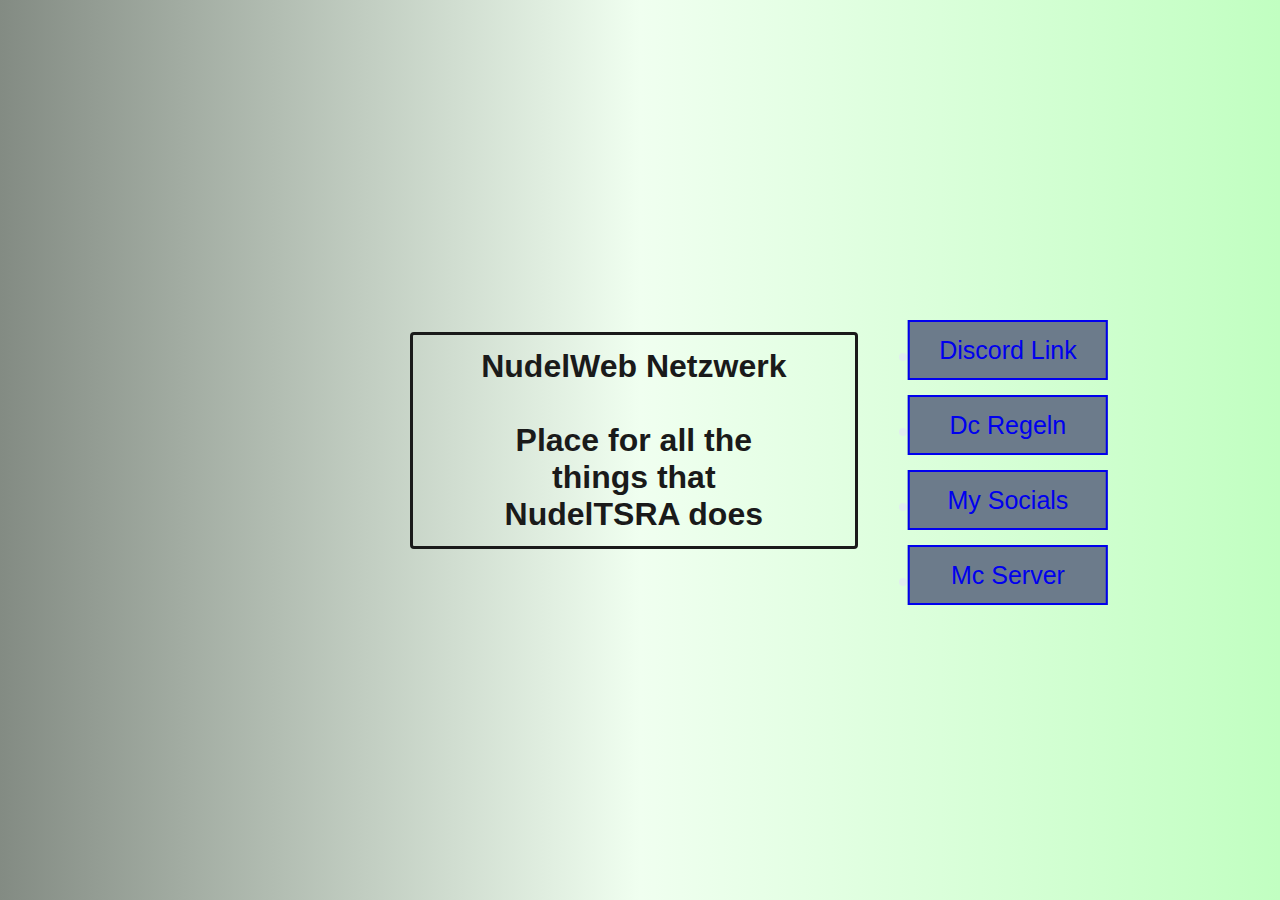
<file: index.html>
<html>
    <head>
        <link rel="stylesheet" href="css/index.css">
        <link rel="stylesheet" href="css/anim.css">
        <title>NudelWeb</title>
    </head>
    <body>
        <h1 class="textoption grow colorBlackHover mouseLeaveFlyAway">NudelWeb Netzwerk <br> <br> Place for all the things that NudelTSRA does</h1> 
        <ul class="slideInRight">
            <li>
                <a href="https://discord.com/invite/dNGJUPYbuJ"><p>Discord link</p></a>
            </li>
            <li>
                <a href="./regeln.html"><p>dc Regeln </p></a>
            </li>
            <li>
                <a href="./links.html"><p>My Socials</p></a>
            </li>
            <li>
                <a href="./server.html"><p>Mc server</p></a>
            </li>
        </ul>
    </body>
</html>
</file>
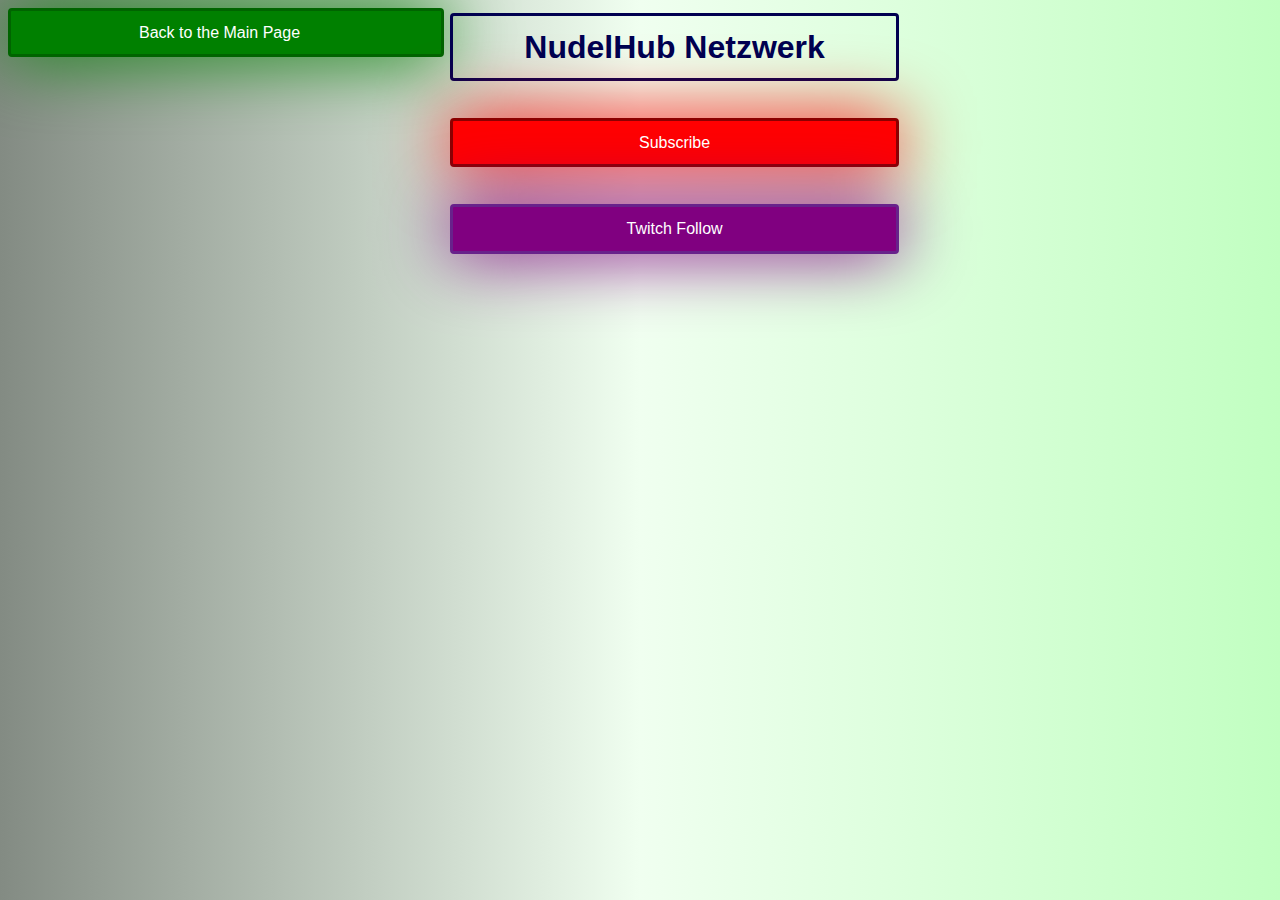
<file: links.html>
<!DOCTYPE html>
<html>
    <head>
        <link rel="stylesheet" href="css/main.css">
        <link rel="stylesheet" href="css/links.css">
        <link rel="stylesheet" href="css/anim.css">
        <title>NudelWeb</title>
    </head>
    <body>
        <a class="main mainpage slideInLeft" id="mainpage" href="./index.html">Back to the Main Page</a>
        <h1 class="title main slideInRight">NudelHub Netzwerk</h1> <br>
        <a class="main grow" id="youtubeabo" href="https://www.youtube.com/channel/UCfygxpjDzkb3Csf8oL9CWZQ">Subscribe</a> <br>
        <a class="main grow" id="twitch" href="https://www.twitch.tv/gamenudel">Twitch Follow</a>
    </body>
</html>
</file>
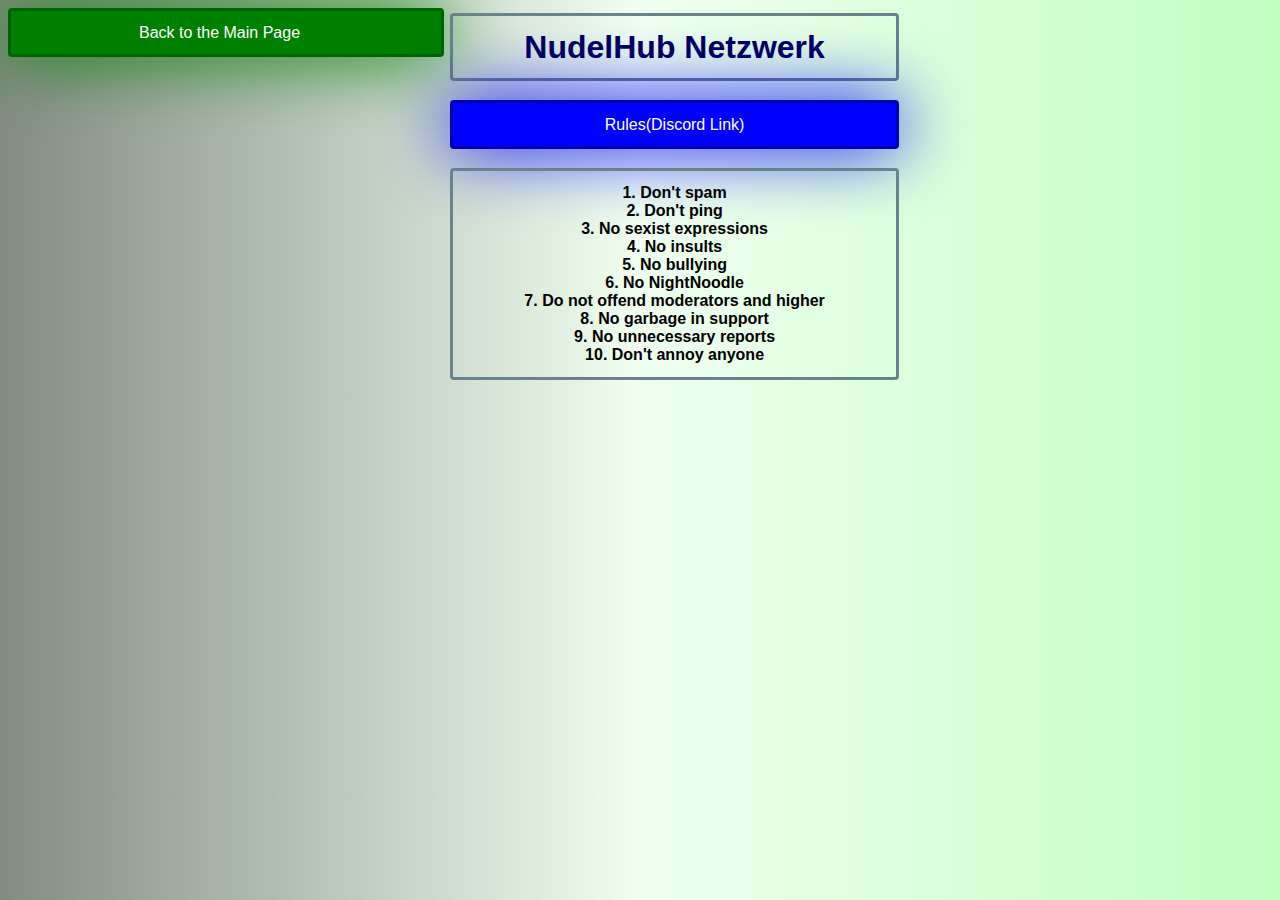
<file: regeln.html>
<!DOCTYPE html>
<html>
    <head>
        <link rel="stylesheet" href="css/main.css">
        <link rel="stylesheet" href="css/regeln.css">
        <link rel="stylesheet" href="css/anim.css">
        <title>NudelHub Website</title>
    </head>
    <body>
        <a class="main mainpage slideInLeft" id="mainpage" href="./index.html">Back to the Main Page</a>
        <div class="main textoption slideInRight">
            <h1>NudelHub Netzwerk</h1>
        </div>
        <a class="main grow" id="discordinv" href="https://discord.gg/dNGJUPYbuJ">Rules(Discord Link)</a> 
        <div class="main textoption grow"> 
            <p>1. Don't spam </p>
            <p>2. Don't ping </p>
            <p>3. No sexist expressions </p>
            <p>4. No insults </p>
            <p>5. No bullying </p>
            <p>6. No NightNoodle </p>
            <p>7. Do not offend moderators and higher </p>
            <p>8. No garbage in support </p>
            <p>9. No unnecessary reports </p>
            <p>10. Don't annoy anyone </p>
        </div>
    </body>
</html>
</file>
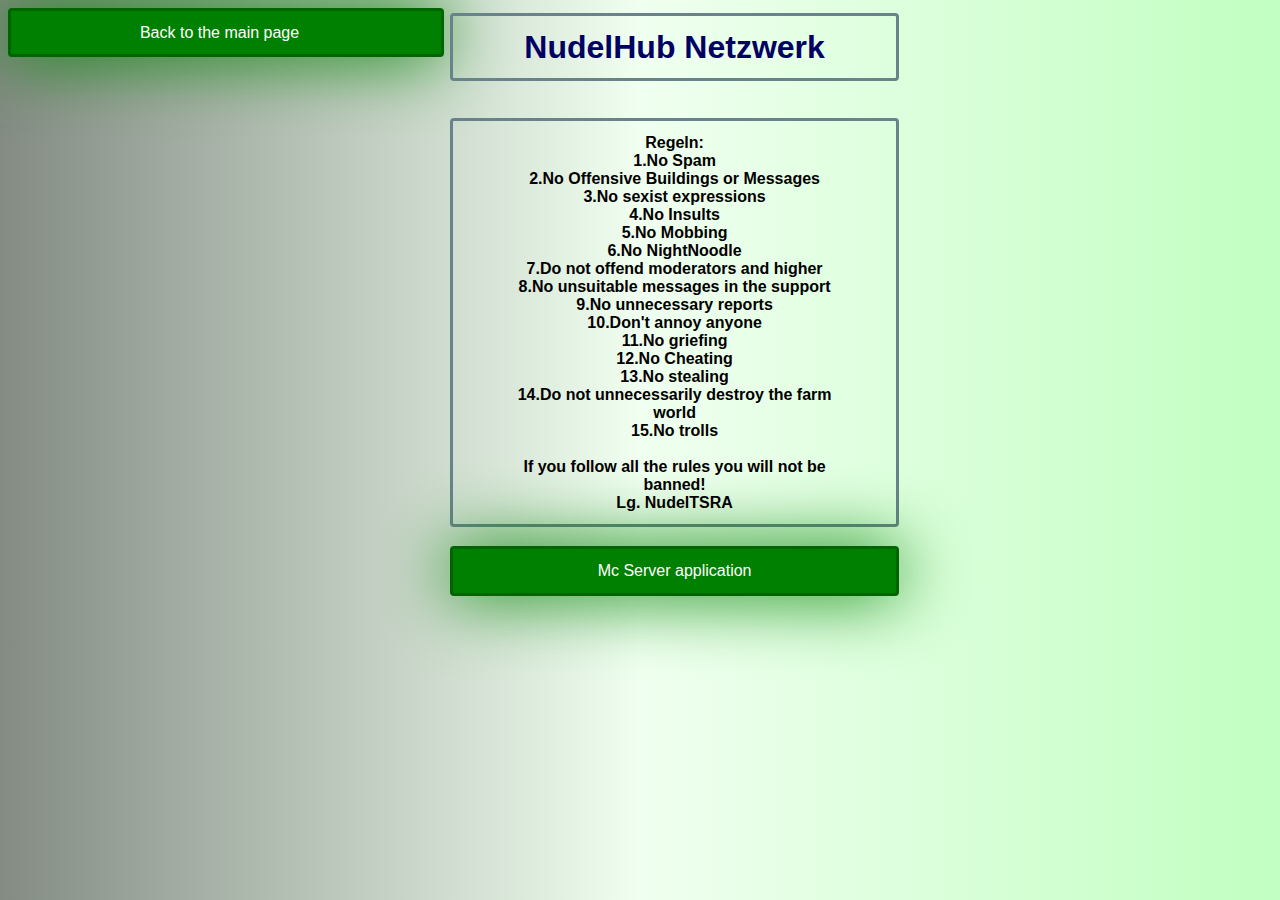
<file: server.html>
<!DOCTYPE html>
<html>
    <head>
        <link rel="stylesheet" href="css/main.css">
        <link rel="stylesheet" href="css/server.css">
        <link rel="stylesheet" href="css/anim.css">
        <title>NudelHub Website</title>
    </head>
    <body>
        <a class="main mainpage slideInLeft" id="mainpage" href="./index.html">Back to the main page</a>
        <div class="main textoption slideInRight">
            <h1>NudelHub Netzwerk</h1>
        </div>
        <br>
        <div class="main textoption grow">
            <p>Regeln:</p>
            <p>1.No Spam</p>
            <p>2.No Offensive Buildings or Messages</p>
            <p>3.No sexist expressions</p>
            <p>4.No Insults</p>
            <p>5.No Mobbing</p>
            <p>6.No NightNoodle</p>
            <p>7.Do not offend moderators and higher</p>
            <p>8.No unsuitable messages in the support</p>
            <p>9.No unnecessary reports</p>
            <p>10.Don't annoy anyone</p>
            <p>11.No griefing</p>
            <p>12.No Cheating</p>
            <p>13.No stealing</p>
            <p>14.Do not unnecessarily destroy the farm world</p>
            <p>15.No trolls</p>
            <br>
            <p>If you follow all the rules you will not be banned!</p>
            <p>Lg. NudelTSRA</p>
        </div>
        <a class="main grow" id="bewerbung" href="https://forms.gle/h6V3SckAMn6D1DRKA">Mc Server application</a>
        <br>
    </body>
</html>
</file>
<file: css/index.css>
body {
    display: flex;
    align-items: center;
    justify-content: center;
    background-color: rgb(255, 255, 255);
    background-image: linear-gradient(to right,	rgb(131,139,131),rgb(240,255,240),rgb(193,255,193));
    font-family: -apple-system, BlinkMacSystemFont, 'Segoe UI', Roboto, Oxygen, Ubuntu, Cantarell, 'Open Sans', 'Helvetica Neue', sans-serif;
}
a {
    text-decoration: none;
}
li {
    font-size: 25px;
    width: 8em;
    height: 2em;
    color: 	#e0eeee;
    border-left: 0.08em solid;
    position: relative;
    margin-top: 0.8em;
    cursor: pointer;
}
ul {
    padding: 0;
}
p {
    position: relative;
    height: 120%;
    top: -10%;
    box-sizing: border-box;
    border: 0.08em solid;
    background-color:	#6c7b8b;
    display: flex;
    align-items: center;
    justify-content: center;
    font-family: sans-serif;
    text-transform: capitalize;
    transform: translateX(calc(-0.15em * 3 - 0.08em * 2));
    transition: 0.3s;
}

li::before,
li::after
{
    content: '';
    position: absolute;
    width: inherit;
    border-left: inherit;
    z-index: -1;
}
li::before {
    height: 80%;
    top: 10%;
    left: calc(-0.15em - 0.08em * 2);
    filter: brightness(0.8);
}
li::after {
    height: 60%;
    top: 20%;
    left: calc(-0.15em * 2 - 0.08em * 3);
    filter: brightness(0.6);
}
li:hover p {
    transform: translateX(0.15em);
}

.textoption {
    display: block;
    border:none;
    border-radius: 4px;
    padding: 1% 5% 1% 5%;
    width: 25%;
    color: rgb(26,26,26);
    text-align: center;
    border-style: solid;
    cursor:default;
    margin: 0% 5% 1.5% 20%;
}
</file>
<file: css/anim.css>
body {
    overflow-x: hidden;
}

.slideInLeft {
    animation: 1s ease 0s 1 slideInFromLeft;
}
@keyframes slideInFromLeft {
    0% {
        transform: translateX(-100%);
    }
    100% {
        transform: translateX(0);
    }
}

.slideInRight {
    animation: 1s ease 0s 1 slideInFromRight;
}
@keyframes slideInFromRight {
    0% {
        transform: translateX(200%);
    }
    100% {
        transform: translateX(0);
    }
}

.grow {
    animation: 1s grow;
}
@keyframes grow {
    0% {
        transform: scale(0);
    }
    100% {
        transform: scale(1);
    }
}

.colorBlackHover:hover {
    animation: colorBlack 5s forwards;
}
@keyframes colorBlack {
    20% {
        background-color: 	#8b8682;
        color:black;
    }
    50% {
        transform: translateY(0);
        background-color: 	#8b8682;
        color:	#e0eee0;
    }
    100% {
        transform: translateY(-500%);
    }
}
</file>
<file: css/main.css>
body {
    background-image: linear-gradient(to right,	rgb(131,139,131),rgb(240,255,240),rgb(193,255,193));    
    font-family: -apple-system, BlinkMacSystemFont, 'Segoe UI', Roboto, Oxygen, Ubuntu, Cantarell, 'Open Sans', 'Helvetica Neue', sans-serif;
}
a {
    text-decoration: none;
}
p,h1 {
    color:black;
    font-weight: bold;
    margin: 0% 0% 0% 0%;
}
h1 {
    color: rgb(0,0,100);
}

.main {
    display: block;
    border:none;
    border-radius: 4px;
    width: 25%;
    border-style: solid;
    text-align: center;
    padding: 1% 5% 1% 5%;
    margin: 0% 5% 1.5% 35%;
    color: white;
}
.mainpage {
    padding: 1% 5% 1% 4%;
    margin: 0% 5% -3.5% 0%;
}
.textoption {
    color: rgb(104,131,139);
}
</file>
<file: css/links.css>
.title {
    color: rgb(0,0,80); 
}

#youtubeabo{
    border-color: rgb(139,0,0);
    background-color: Red;
    box-shadow: 0px 0px 70px Red;
}
#twitch{
    border-color: rgb(104,34,139);
    background-color: purple;
    box-shadow: 0px 0px 70px purple;
}
#mainpage{
    border-color: 	rgb(0,100,0);
    background-color: green;
    box-shadow: 0px 0px 70px green;
}
</file>
<file: css/regeln.css>
#discordinv{
    border-color: rgb(2, 2, 173);
    background-color: blue;
    box-shadow: 0px 0px 70px blue;
}
#mainpage{
    border-color: 	rgb(0,100,0);
    background-color: green;
    box-shadow: 0px 0px 70px green;
}
</file>
<file: css/server.css>
#mainpage{
    border-color: 	rgb(0,100,0);
    background-color: green;
    box-shadow: 0px 0px 70px green;
}
#bewerbung{
    border-color: 	rgb(0,100,0);
    background-color: green;
    box-shadow: 0px 0px 70px green;
}
</file>
